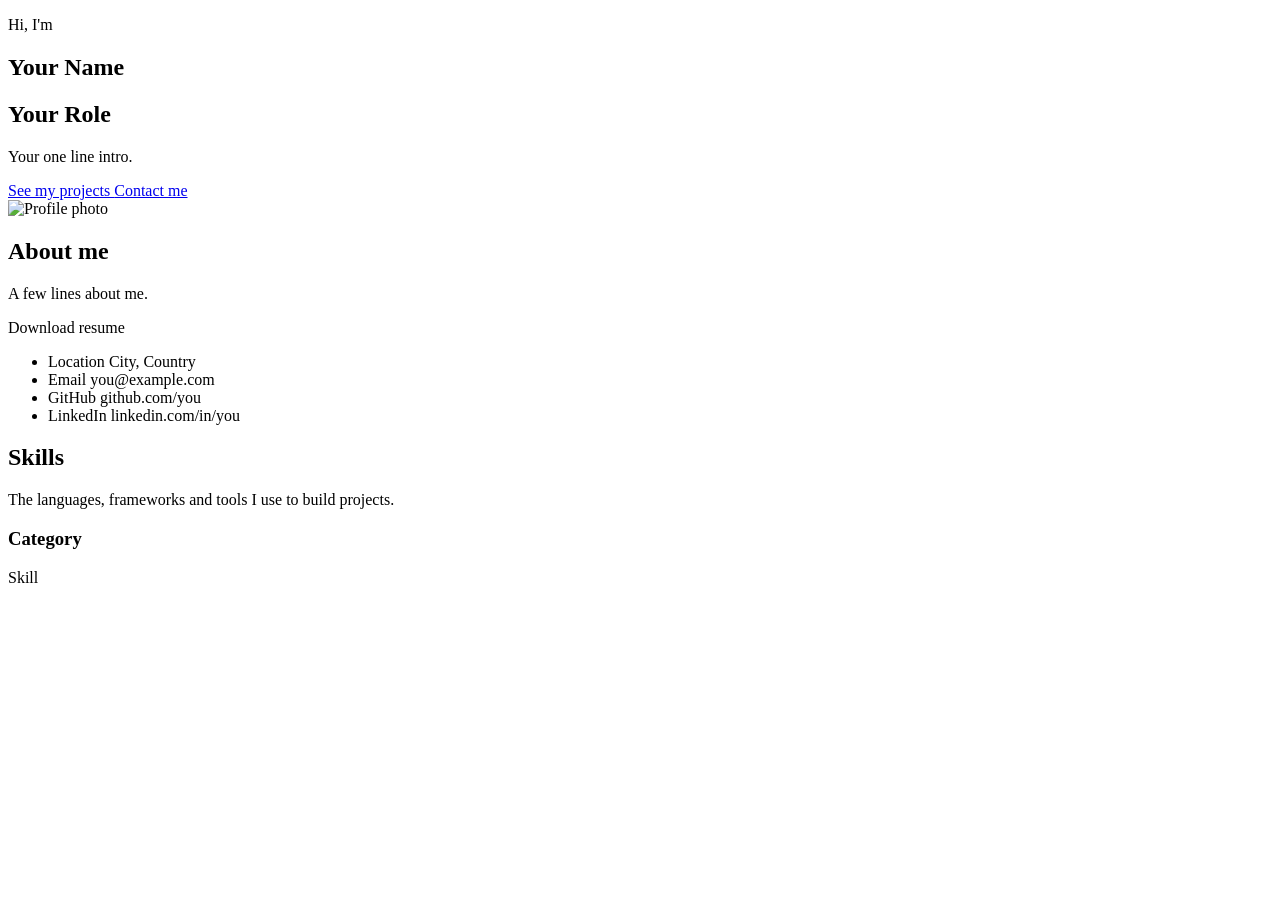
<file: src/main/resources/templates/index.html>
<!doctype html>
<html lang="en" xmlns:th="http://www.thymeleaf.org">

<head>
    <meta charset="UTF-8" />
    <meta name="viewport" content="width=device-width, initial-scale=1.0" />

    <title th:text="${name} + ' | ' + ${title}">
        My Portfolio
    </title>

    <!-- Google Fonts -->
    <link rel="preconnect" href="https://fonts.googleapis.com" />
    <link rel="preconnect" href="https://fonts.gstatic.com" crossorigin />

    <link
        href="https://fonts.googleapis.com/css2?family=Bricolage+Grotesque:opsz,wght@12..96,600;12..96,800&family=Figtree:wght@400;500;600;700&display=swap"
        rel="stylesheet"
    />

    <!-- CSS Files -->
    <link rel="stylesheet" th:href="@{/css/style.css}" />
    <link rel="stylesheet" th:href="@{/css/navbar.css}" />
    <link rel="stylesheet" th:href="@{/css/hero.css}" />
    <link rel="stylesheet" th:href="@{/css/about.css}" />
    <link rel="stylesheet" th:href="@{/css/skills.css}" />

</head>

<body>

    <!-- Navbar -->
    <div th:replace="~{fragments/layout :: navbar}"></div>

    <!-- ===== HERO SECTION ===== -->
    <section class="hero" id="home">

        <div class="container hero-inner">

            <div class="hero-text">

                <p class="hero-greeting">Hi, I'm</p>

                <h1 class="hero-name" th:text="${name}">
                    Your Name
                </h1>

                <h2 class="hero-title" th:text="${title}">
                    Your Role
                </h2>

                <p class="hero-tagline" th:text="${tagline}">
                    Your one line intro.
                </p>

                <div class="hero-buttons">

                    <a href="#projects" class="btn btn-primary">
                        See my projects
                    </a>

                    <a href="#contact" class="btn btn-outline">
                        Contact me
                    </a>

                </div>

            </div>

            <div class="hero-photo">

                <img
                    th:src="@{/images/profile.jpg}"
                    th:alt="${name}"
                    alt="Profile photo"
                />

            </div>

        </div>

    </section>

    <!-- ===== ABOUT SECTION ===== -->
    <section class="section about" id="about">

        <div class="container about-inner">

            <div class="about-main">

                <h2 class="section-title">
                    About me
                </h2>

                <p class="about-text" th:text="${about}">
                    A few lines about me.
                </p>

                <a
                    class="btn btn-primary"
                    th:href="${resumeUrl}"
                    target="_blank"
                    rel="noreferrer"
                >
                    Download resume
                </a>

            </div>

            <ul class="about-facts">

                <li>
                    <span class="fact-label">Location</span>
                    <span th:text="${location}">City, Country</span>
                </li>

                <li>
                    <span class="fact-label">Email</span>
                    <a
                        th:href="'mailto:' + ${email}"
                        th:text="${email}"
                    >
                        you@example.com
                    </a>
                </li>

                <li>
                    <span class="fact-label">GitHub</span>
                    <a
                        th:href="${github}"
                        th:text="${#strings.replace(github, 'https://', '')}"
                        target="_blank"
                        rel="noreferrer"
                    >
                        github.com/you
                    </a>
                </li>

                <li>
                    <span class="fact-label">LinkedIn</span>
                    <a
                        th:href="${linkedin}"
                        th:text="${#strings.replace(linkedin, 'https://', '')}"
                        target="_blank"
                        rel="noreferrer"
                    >
                        linkedin.com/in/you
                    </a>
                </li>

            </ul>

        </div>

    </section>

    <!-- ===== SKILLS SECTION ===== -->
    <section class="section skills" id="skills">

        <div class="container">

            <h2 class="section-title">
                Skills
            </h2>

            <p class="section-subtitle">
                The languages, frameworks and tools I use to build projects.
            </p>

            <div class="skills-grid">

                <!-- Outer Loop: One box per category -->
                <div
                    class="skill-group"
                    th:each="group : ${skillsByCategory}"
                >

                    <h3 th:text="${group.key}">
                        Category
                    </h3>

                    <div class="skill-list">

                        <!-- Inner Loop: One chip per skill -->
                        <span
                            class="skill-chip"
                            th:each="skill : ${group.value}"
                            th:text="${skill.name}"
                        >
                            Skill
                        </span>

                    </div>

                </div>

            </div>

        </div>

    </section>

    <!-- JavaScript -->
    <script th:src="@{/js/menu.js}"></script>

</body>
</html>
</file>
